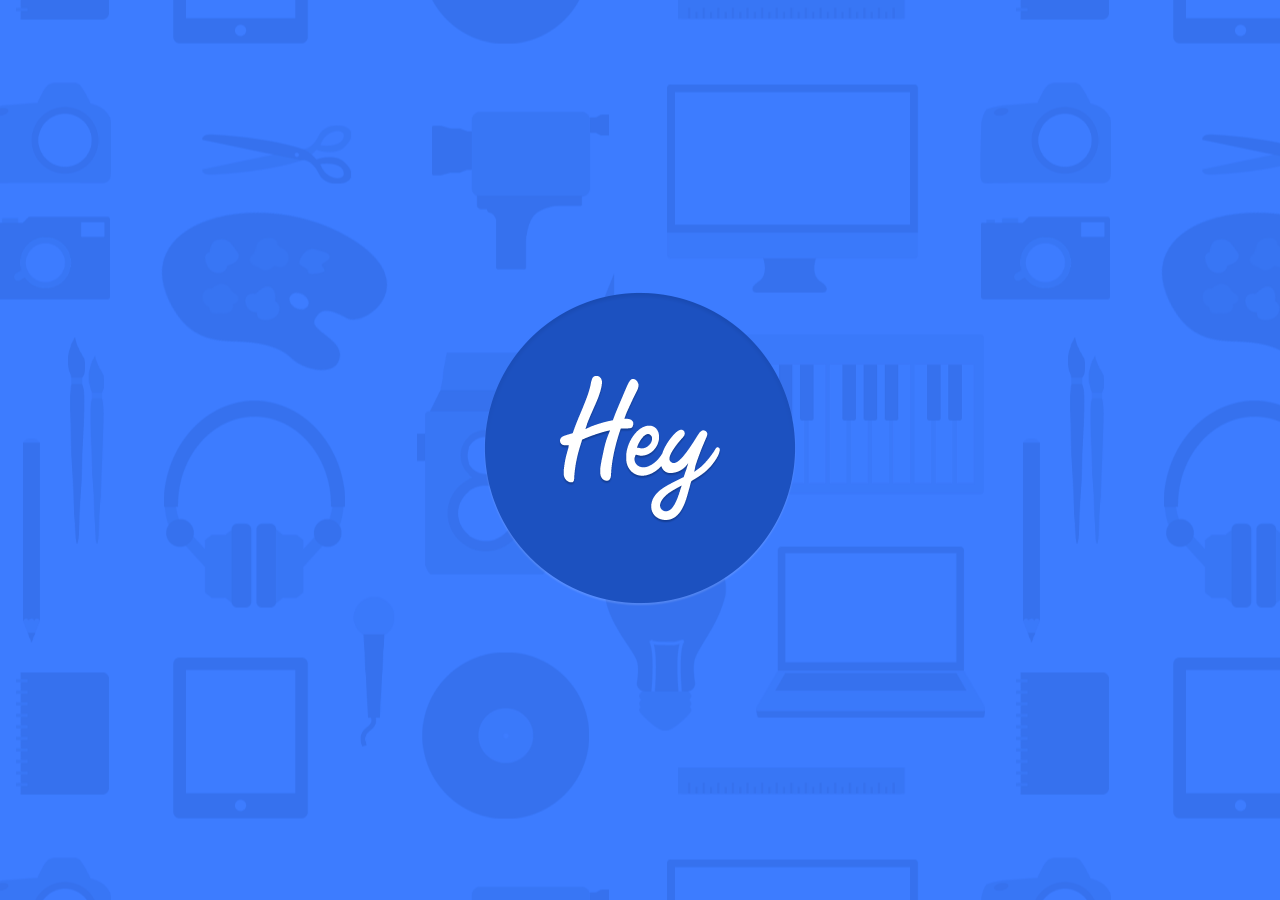
<file: index.html>
<!DOCTYPE html>
<html>
<head>
  <title>Hey - Find roomates who love being creative</title>
  <!--[if !IE]> -->
  <link rel="stylesheet" href="stylesheets/combined.min.css">
  <!-- <![endif]-->
  <!--[if IE]>
  <link rel="stylesheet" href="/stylesheets/ie.css">
  <!<![endif]-->
  <!--[if IE 6]>
  <link rel="stylesheet" href="/stylesheets/ie6.css">
  <!<![endif]-->
  <meta charset="UTF-8">
  <link rel="apple-touch-icon-precomposed" sizes="144x144" href="apple-touch-icon-144x144-precomposed.png.html">
  <link rel="apple-touch-icon-precomposed" sizes="114x114" href="apple-touch-icon-114x114-precomposed.png.html">
  <link rel="apple-touch-icon-precomposed" sizes="72x72" href="apple-touch-icon-72x72-precomposed.png.html">
  <link rel="apple-touch-icon-precomposed" href="apple-touch-icon-precomposed.png.html">
  <meta name="apple-mobile-web-app-title" content="Hey">
  <meta name="viewport" content="width=device-width, initial-scale=1, minimum-scale=1, maximum-scale=1, user-scalable=no">
  <link rel="icon" href="favicon.ico.html" type="image/x-icon">
  <link rel="shortcut icon" href="favicon.ico.html" type="image/x-icon">
</head>
<body class="loading">
  <div id="wrapper">
    <div id="ident">Hey</div>
    <div id="header">
      <h1>This is gonna be <b>Huge</b></h1>
    </div>
    <div id="notify-me">
      <form action="/notify" method="post" accept-charset="utf-8" novalidate>
        <input type="email" name="email" value="" placeholder="Enter email address">
        <input type="submit" name="" value="Notify me">
      </form>
    </div>
    <div id="share">
      <a href="https://twitter.com/share?url=&amp;text=Find%20roommates%20who%20love%20being%20creative%20at%20http%3A%2F%2Fhey.im%2F%20%E2%80%93%20coming%20soon!&amp;via=heyhq" class="twitter">Share on Twitter</a>
      <a href="http://www.facebook.com/sharer.php?u=http%3A%2F%2Fhey.im%2F&amp;t=Find%20roommates%20who%20love%20being%20creative!%20coming%20soon!" class="facebook">Share on Facebook</a>
      <a href="http://pinterest.com/pin/create/button/?url=http%3A%2F%2Fhey.im%2F&amp;media=http%3A%2F%2Fhey.im%2Fmisc%2Fpinterest.png&amp;description=Find%20roommates%20who%20love%20being%20creative%20at%20http%3A%2F%2Fhey.im%2F%20%E2%80%93%20coming%20soon!" class="pinterest">Share on Pinterest</a>
      <a href="http://www.tumblr.com/share/photo?source=http%3A%2F%2Fhey.im%2Fmisc%2Ftumblr.png&amp;caption=Find%20roommates%20who%20love%20being%20creative%20at%20http%3A%2F%2Fhey.im%2F%20%E2%80%93%20coming%20soon!" class="tumblr">Share on Tumblr</a>
    </div>
    <div id="ie">
      <!--[if IE 6]>
      <h1>Internet Explorer 6, are you serious?</h1>
      <!<![endif]-->
      <!--[if gt IE 6]>
      <h1>Sorry, we don't support Internet Explorer 6&ndash;9</h1>
      <!<![endif]-->
      <a href="http://www.google.com/chrome/">Download Google Chrome</a>
    </div>
  </div>
  <!--[if !IE]> -->
  <script src="javascripts/combined.min.js" type="text/javascript" charset="utf-8"></script>
  <!-- <![endif]-->
  <!-- 
  <script type="text/javascript">
    var _gaq = _gaq || [];
    _gaq.push(['_setAccount', 'UA-34395233-1']);
    _gaq.push(['_trackPageview']);

    (function() {
      var ga = document.createElement('script'); ga.type = 'text/javascript'; ga.async = true;
      ga.src = ('https:' == document.location.protocol ? 'https://ssl' : 'http://www') + '.google-analytics.com/ga.js';
      var s = document.getElementsByTagName('script')[0]; s.parentNode.insertBefore(ga, s);
    })();

    var _gauges = _gauges || [];
    (function() {
      var t   = document.createElement('script');
      t.type  = 'text/javascript';
      t.async = true;
      t.id    = 'gauges-tracker';
      t.setAttribute('data-site-id', '50326542f5a1f528a000001c');
      t.src = '//secure.gaug.es/track.js';
      var s = document.getElementsByTagName('script')[0];
      s.parentNode.insertBefore(t, s);
    })();
  </script>
  -->
</body>
</html>
</file>
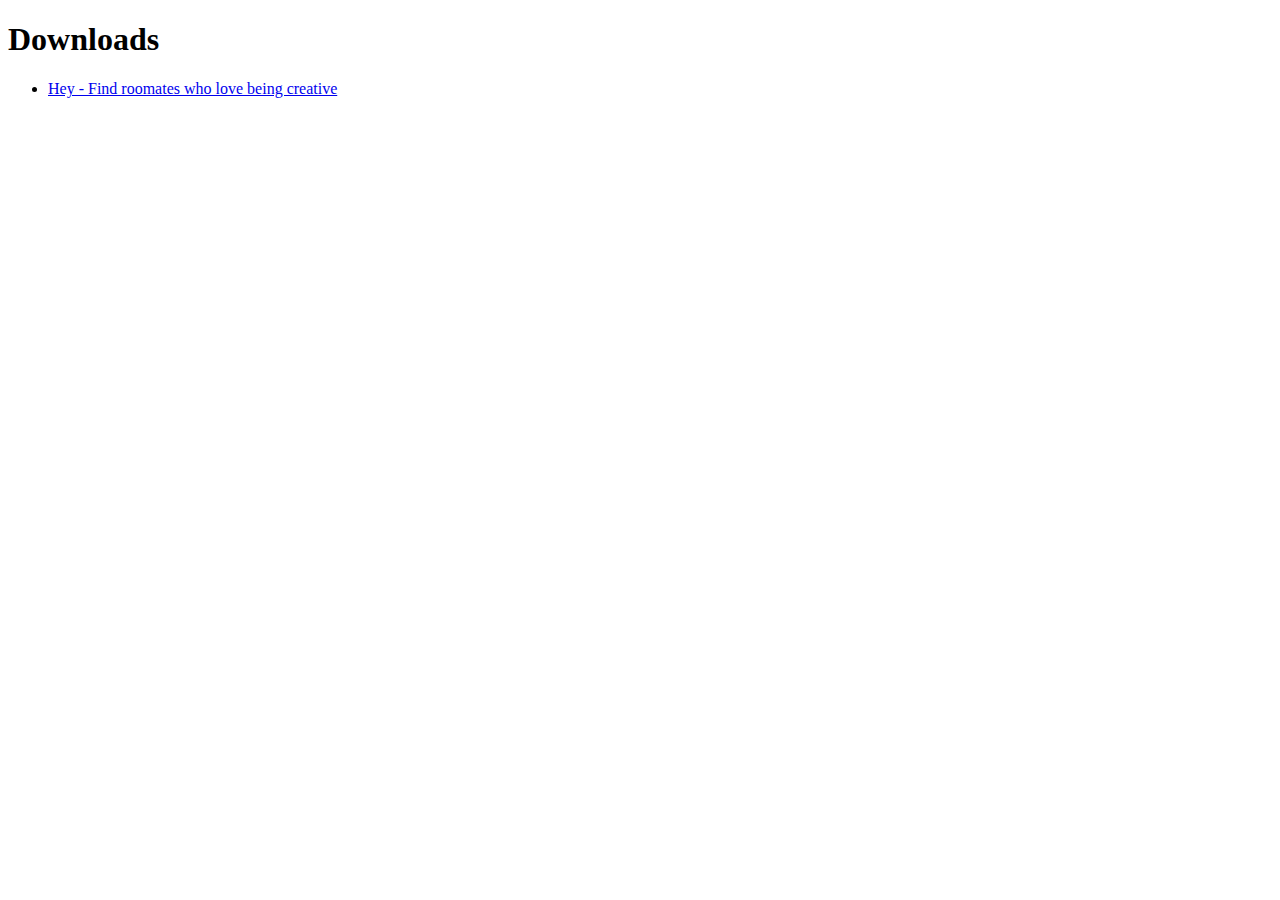
<file: _downloads.html>
<!DOCTYPE html>
<html>
	<head>
		<meta charset="UTF-8">
        <title> Downloads </title>
    </head>
    <body>
        <h1> Downloads </h1>
        <ul>
            <li><a id="http://hey.im/" href="index.html"> Hey - Find roomates who love being creative </a></li>
        </ul>
    </body>
</html>
</file>
<file: stylesheets/combined.min.css>
html,body,body div,span,object,iframe,h1,h2,h3,h4,h5,h6,p,blockquote,pre,abbr,address,cite,code,del,dfn,em,img,ins,kbd,q,samp,small,strong,sub,sup,var,b,i,dl,dt,dd,ol,ul,li,fieldset,form,label,legend,table,caption,tbody,tfoot,thead,tr,th,td,article,aside,figure,footer,header,hgroup,menu,nav,section,time,mark,audio,video{border:0;outline:0;font-size:100%;vertical-align:baseline;background:transparent;margin:0;padding:0}article,aside,figure,footer,header,hgroup,nav,section{display:block}ul{list-style:none}blockquote,q{quotes:none}blockquote:before,blockquote:after,q:before,q:after{content:none}a{font-size:100%;vertical-align:baseline;background:transparent;color:#03f;margin:0;padding:0}del{text-decoration:line-through}abbr[title],dfn[title]{border-bottom:1px dotted #000;cursor:help}table{border-collapse:collapse;border-spacing:0;font-size:inherit;font:100%}th{font-weight:700;vertical-align:bottom}td{font-weight:400;vertical-align:top}hr{display:block;height:1px;border:0;border-top:1px solid #ccc;margin:1em 0;padding:0}input,select{vertical-align:middle}pre{white-space:pre-line;word-wrap:break-word}input[type=checkbox]{vertical-align:baseline}select,input,textarea{font:14px "Helvetica Neue",Helvetica,Arial,sans-serif}a:hover,a:active{outline:0}small{font-size:85%}strong,th{font-weight:700}td,td img{vertical-align:top}sub,sup{font-size:75%;line-height:0;position:relative}sup{top:-0.5em}sub{bottom:-0.25em}pre,code,kbd,samp{font-family:monospace,sans-serif}label,input[type=button],input[type=submit],button{cursor:pointer}button,input,select,textarea{margin:0}button{width:auto;overflow:visible}body{font:14px "Helvetica Neue",Helvetica,Arial,sans-serif}body,select,input,textarea{color:#222}a:hover{color:#69f}ins{background-color:#fcd700;color:#000;text-decoration:none}mark{background-color:#fcd700;color:#000;font-style:italic;font-weight:700}input[type=radio]{vertical-align:text-bottom}@font-face{font-family:'MuseoSans300Regular';src:url("../fonts/museosans-300-webfont.eot");src:url("../fonts/museosans-300-webfont-.eot#iefix") format('embedded-opentype'),url("../fonts/museosans-300-webfont.woff") format('woff'),url("../fonts/museosans-300-webfont.ttf") format('truetype'),url("../fonts/museosans-300-webfont.svg#MuseoSans300Regular") format('svg');font-weight:normal;font-style:normal}@-moz-keyframes zoomAndRotateIn{0%{opacity:0;-ms-filter:alpha(opacity=0);filter:alpha(opacity=0);-webkit-transform:scale(0.5) rotate(-90deg);-moz-transform:scale(0.5) rotate(-90deg);-o-transform:scale(0.5) rotate(-90deg);-ms-transform:scale(0.5) rotate(-90deg);transform:scale(0.5) rotate(-90deg)}40%{opacity:1;-ms-filter:none;filter:none;-webkit-transform:scale(1.02) rotate(0deg);-moz-transform:scale(1.02) rotate(0deg);-o-transform:scale(1.02) rotate(0deg);-ms-transform:scale(1.02) rotate(0deg);transform:scale(1.02) rotate(0deg)}70%{-webkit-transform:scale(0.98);-moz-transform:scale(0.98);-o-transform:scale(0.98);-ms-transform:scale(0.98);transform:scale(0.98)}100%{-webkit-transform:scale(1);-moz-transform:scale(1);-o-transform:scale(1);-ms-transform:scale(1);transform:scale(1)}}@-webkit-keyframes zoomAndRotateIn{0%{opacity:0;-ms-filter:alpha(opacity=0);filter:alpha(opacity=0);-webkit-transform:scale(0.5) rotate(-90deg);-moz-transform:scale(0.5) rotate(-90deg);-o-transform:scale(0.5) rotate(-90deg);-ms-transform:scale(0.5) rotate(-90deg);transform:scale(0.5) rotate(-90deg)}40%{opacity:1;-ms-filter:none;filter:none;-webkit-transform:scale(1.02) rotate(0deg);-moz-transform:scale(1.02) rotate(0deg);-o-transform:scale(1.02) rotate(0deg);-ms-transform:scale(1.02) rotate(0deg);transform:scale(1.02) rotate(0deg)}70%{-webkit-transform:scale(0.98);-moz-transform:scale(0.98);-o-transform:scale(0.98);-ms-transform:scale(0.98);transform:scale(0.98)}100%{-webkit-transform:scale(1);-moz-transform:scale(1);-o-transform:scale(1);-ms-transform:scale(1);transform:scale(1)}}@-o-keyframes zoomAndRotateIn{0%{opacity:0;-ms-filter:alpha(opacity=0);filter:alpha(opacity=0);-webkit-transform:scale(0.5) rotate(-90deg);-moz-transform:scale(0.5) rotate(-90deg);-o-transform:scale(0.5) rotate(-90deg);-ms-transform:scale(0.5) rotate(-90deg);transform:scale(0.5) rotate(-90deg)}40%{opacity:1;-ms-filter:none;filter:none;-webkit-transform:scale(1.02) rotate(0deg);-moz-transform:scale(1.02) rotate(0deg);-o-transform:scale(1.02) rotate(0deg);-ms-transform:scale(1.02) rotate(0deg);transform:scale(1.02) rotate(0deg)}70%{-webkit-transform:scale(0.98);-moz-transform:scale(0.98);-o-transform:scale(0.98);-ms-transform:scale(0.98);transform:scale(0.98)}100%{-webkit-transform:scale(1);-moz-transform:scale(1);-o-transform:scale(1);-ms-transform:scale(1);transform:scale(1)}}@-ms-keyframes zoomAndRotateIn{0%{opacity:0;-ms-filter:alpha(opacity=0);filter:alpha(opacity=0);-webkit-transform:scale(0.5) rotate(-90deg);-moz-transform:scale(0.5) rotate(-90deg);-o-transform:scale(0.5) rotate(-90deg);-ms-transform:scale(0.5) rotate(-90deg);transform:scale(0.5) rotate(-90deg)}40%{opacity:1;-ms-filter:none;filter:none;-webkit-transform:scale(1.02) rotate(0deg);-moz-transform:scale(1.02) rotate(0deg);-o-transform:scale(1.02) rotate(0deg);-ms-transform:scale(1.02) rotate(0deg);transform:scale(1.02) rotate(0deg)}70%{-webkit-transform:scale(0.98);-moz-transform:scale(0.98);-o-transform:scale(0.98);-ms-transform:scale(0.98);transform:scale(0.98)}100%{-webkit-transform:scale(1);-moz-transform:scale(1);-o-transform:scale(1);-ms-transform:scale(1);transform:scale(1)}}@keyframes zoomAndRotateIn{0%{opacity:0;-ms-filter:alpha(opacity=0);filter:alpha(opacity=0);-webkit-transform:scale(0.5) rotate(-90deg);-moz-transform:scale(0.5) rotate(-90deg);-o-transform:scale(0.5) rotate(-90deg);-ms-transform:scale(0.5) rotate(-90deg);transform:scale(0.5) rotate(-90deg)}40%{opacity:1;-ms-filter:none;filter:none;-webkit-transform:scale(1.02) rotate(0deg);-moz-transform:scale(1.02) rotate(0deg);-o-transform:scale(1.02) rotate(0deg);-ms-transform:scale(1.02) rotate(0deg);transform:scale(1.02) rotate(0deg)}70%{-webkit-transform:scale(0.98);-moz-transform:scale(0.98);-o-transform:scale(0.98);-ms-transform:scale(0.98);transform:scale(0.98)}100%{-webkit-transform:scale(1);-moz-transform:scale(1);-o-transform:scale(1);-ms-transform:scale(1);transform:scale(1)}}@-moz-keyframes zoomIn{0%{opacity:0;-ms-filter:alpha(opacity=0);filter:alpha(opacity=0);-webkit-transform:scale(0.1);-moz-transform:scale(0.1);-o-transform:scale(0.1);-ms-transform:scale(0.1);transform:scale(0.1)}40%{opacity:1;-ms-filter:none;filter:none;-webkit-transform:scale(1.02);-moz-transform:scale(1.02);-o-transform:scale(1.02);-ms-transform:scale(1.02);transform:scale(1.02)}70%{-webkit-transform:scale(0.98);-moz-transform:scale(0.98);-o-transform:scale(0.98);-ms-transform:scale(0.98);transform:scale(0.98)}100%{-webkit-transform:scale(1);-moz-transform:scale(1);-o-transform:scale(1);-ms-transform:scale(1);transform:scale(1);opacity:1;-ms-filter:none;filter:none}}@-webkit-keyframes zoomIn{0%{opacity:0;-ms-filter:alpha(opacity=0);filter:alpha(opacity=0);-webkit-transform:scale(0.1);-moz-transform:scale(0.1);-o-transform:scale(0.1);-ms-transform:scale(0.1);transform:scale(0.1)}40%{opacity:1;-ms-filter:none;filter:none;-webkit-transform:scale(1.02);-moz-transform:scale(1.02);-o-transform:scale(1.02);-ms-transform:scale(1.02);transform:scale(1.02)}70%{-webkit-transform:scale(0.98);-moz-transform:scale(0.98);-o-transform:scale(0.98);-ms-transform:scale(0.98);transform:scale(0.98)}100%{-webkit-transform:scale(1);-moz-transform:scale(1);-o-transform:scale(1);-ms-transform:scale(1);transform:scale(1);opacity:1;-ms-filter:none;filter:none}}@-o-keyframes zoomIn{0%{opacity:0;-ms-filter:alpha(opacity=0);filter:alpha(opacity=0);-webkit-transform:scale(0.1);-moz-transform:scale(0.1);-o-transform:scale(0.1);-ms-transform:scale(0.1);transform:scale(0.1)}40%{opacity:1;-ms-filter:none;filter:none;-webkit-transform:scale(1.02);-moz-transform:scale(1.02);-o-transform:scale(1.02);-ms-transform:scale(1.02);transform:scale(1.02)}70%{-webkit-transform:scale(0.98);-moz-transform:scale(0.98);-o-transform:scale(0.98);-ms-transform:scale(0.98);transform:scale(0.98)}100%{-webkit-transform:scale(1);-moz-transform:scale(1);-o-transform:scale(1);-ms-transform:scale(1);transform:scale(1);opacity:1;-ms-filter:none;filter:none}}@-ms-keyframes zoomIn{0%{opacity:0;-ms-filter:alpha(opacity=0);filter:alpha(opacity=0);-webkit-transform:scale(0.1);-moz-transform:scale(0.1);-o-transform:scale(0.1);-ms-transform:scale(0.1);transform:scale(0.1)}40%{opacity:1;-ms-filter:none;filter:none;-webkit-transform:scale(1.02);-moz-transform:scale(1.02);-o-transform:scale(1.02);-ms-transform:scale(1.02);transform:scale(1.02)}70%{-webkit-transform:scale(0.98);-moz-transform:scale(0.98);-o-transform:scale(0.98);-ms-transform:scale(0.98);transform:scale(0.98)}100%{-webkit-transform:scale(1);-moz-transform:scale(1);-o-transform:scale(1);-ms-transform:scale(1);transform:scale(1);opacity:1;-ms-filter:none;filter:none}}@keyframes zoomIn{0%{opacity:0;-ms-filter:alpha(opacity=0);filter:alpha(opacity=0);-webkit-transform:scale(0.1);-moz-transform:scale(0.1);-o-transform:scale(0.1);-ms-transform:scale(0.1);transform:scale(0.1)}40%{opacity:1;-ms-filter:none;filter:none;-webkit-transform:scale(1.02);-moz-transform:scale(1.02);-o-transform:scale(1.02);-ms-transform:scale(1.02);transform:scale(1.02)}70%{-webkit-transform:scale(0.98);-moz-transform:scale(0.98);-o-transform:scale(0.98);-ms-transform:scale(0.98);transform:scale(0.98)}100%{-webkit-transform:scale(1);-moz-transform:scale(1);-o-transform:scale(1);-ms-transform:scale(1);transform:scale(1);opacity:1;-ms-filter:none;filter:none}}@-moz-keyframes fadeIn{0%{opacity:0;-ms-filter:alpha(opacity=0);filter:alpha(opacity=0)}100%{opacity:1;-ms-filter:none;filter:none}}@-webkit-keyframes fadeIn{0%{opacity:0;-ms-filter:alpha(opacity=0);filter:alpha(opacity=0)}100%{opacity:1;-ms-filter:none;filter:none}}@-o-keyframes fadeIn{0%{opacity:0;-ms-filter:alpha(opacity=0);filter:alpha(opacity=0)}100%{opacity:1;-ms-filter:none;filter:none}}@-ms-keyframes fadeIn{0%{opacity:0;-ms-filter:alpha(opacity=0);filter:alpha(opacity=0)}100%{opacity:1;-ms-filter:none;filter:none}}@keyframes fadeIn{0%{opacity:0;-ms-filter:alpha(opacity=0);filter:alpha(opacity=0)}100%{opacity:1;-ms-filter:none;filter:none}}@-moz-keyframes fadeOut{0%{opacity:1;-ms-filter:none;filter:none}100%{opacity:0;-ms-filter:alpha(opacity=0);filter:alpha(opacity=0)}}@-webkit-keyframes fadeOut{0%{opacity:1;-ms-filter:none;filter:none}100%{opacity:0;-ms-filter:alpha(opacity=0);filter:alpha(opacity=0)}}@-o-keyframes fadeOut{0%{opacity:1;-ms-filter:none;filter:none}100%{opacity:0;-ms-filter:alpha(opacity=0);filter:alpha(opacity=0)}}@-ms-keyframes fadeOut{0%{opacity:1;-ms-filter:none;filter:none}100%{opacity:0;-ms-filter:alpha(opacity=0);filter:alpha(opacity=0)}}@keyframes fadeOut{0%{opacity:1;-ms-filter:none;filter:none}100%{opacity:0;-ms-filter:alpha(opacity=0);filter:alpha(opacity=0)}}@-moz-keyframes fadeUpAndOut{0%{opacity:1;-ms-filter:none;filter:none;-webkit-transform:translateY(0);-moz-transform:translateY(0);-o-transform:translateY(0);-ms-transform:translateY(0);transform:translateY(0)}100%{opacity:0;-ms-filter:alpha(opacity=0);filter:alpha(opacity=0);-webkit-transform:translateY(-34px);-moz-transform:translateY(-34px);-o-transform:translateY(-34px);-ms-transform:translateY(-34px);transform:translateY(-34px)}}@-webkit-keyframes fadeUpAndOut{0%{opacity:1;-ms-filter:none;filter:none;-webkit-transform:translateY(0);-moz-transform:translateY(0);-o-transform:translateY(0);-ms-transform:translateY(0);transform:translateY(0)}100%{opacity:0;-ms-filter:alpha(opacity=0);filter:alpha(opacity=0);-webkit-transform:translateY(-34px);-moz-transform:translateY(-34px);-o-transform:translateY(-34px);-ms-transform:translateY(-34px);transform:translateY(-34px)}}@-o-keyframes fadeUpAndOut{0%{opacity:1;-ms-filter:none;filter:none;-webkit-transform:translateY(0);-moz-transform:translateY(0);-o-transform:translateY(0);-ms-transform:translateY(0);transform:translateY(0)}100%{opacity:0;-ms-filter:alpha(opacity=0);filter:alpha(opacity=0);-webkit-transform:translateY(-34px);-moz-transform:translateY(-34px);-o-transform:translateY(-34px);-ms-transform:translateY(-34px);transform:translateY(-34px)}}@-ms-keyframes fadeUpAndOut{0%{opacity:1;-ms-filter:none;filter:none;-webkit-transform:translateY(0);-moz-transform:translateY(0);-o-transform:translateY(0);-ms-transform:translateY(0);transform:translateY(0)}100%{opacity:0;-ms-filter:alpha(opacity=0);filter:alpha(opacity=0);-webkit-transform:translateY(-34px);-moz-transform:translateY(-34px);-o-transform:translateY(-34px);-ms-transform:translateY(-34px);transform:translateY(-34px)}}@keyframes fadeUpAndOut{0%{opacity:1;-ms-filter:none;filter:none;-webkit-transform:translateY(0);-moz-transform:translateY(0);-o-transform:translateY(0);-ms-transform:translateY(0);transform:translateY(0)}100%{opacity:0;-ms-filter:alpha(opacity=0);filter:alpha(opacity=0);-webkit-transform:translateY(-34px);-moz-transform:translateY(-34px);-o-transform:translateY(-34px);-ms-transform:translateY(-34px);transform:translateY(-34px)}}@-moz-keyframes fadeInAndExpand{0%{opacity:0;-ms-filter:alpha(opacity=0);filter:alpha(opacity=0);-webkit-transform:scaleX(0.1);-moz-transform:scaleX(0.1);-o-transform:scaleX(0.1);-ms-transform:scaleX(0.1);transform:scaleX(0.1)}100%{opacity:1;-ms-filter:none;filter:none;-webkit-transform:scaleX(1);-moz-transform:scaleX(1);-o-transform:scaleX(1);-ms-transform:scaleX(1);transform:scaleX(1)}}@-webkit-keyframes fadeInAndExpand{0%{opacity:0;-ms-filter:alpha(opacity=0);filter:alpha(opacity=0);-webkit-transform:scaleX(0.1);-moz-transform:scaleX(0.1);-o-transform:scaleX(0.1);-ms-transform:scaleX(0.1);transform:scaleX(0.1)}100%{opacity:1;-ms-filter:none;filter:none;-webkit-transform:scaleX(1);-moz-transform:scaleX(1);-o-transform:scaleX(1);-ms-transform:scaleX(1);transform:scaleX(1)}}@-o-keyframes fadeInAndExpand{0%{opacity:0;-ms-filter:alpha(opacity=0);filter:alpha(opacity=0);-webkit-transform:scaleX(0.1);-moz-transform:scaleX(0.1);-o-transform:scaleX(0.1);-ms-transform:scaleX(0.1);transform:scaleX(0.1)}100%{opacity:1;-ms-filter:none;filter:none;-webkit-transform:scaleX(1);-moz-transform:scaleX(1);-o-transform:scaleX(1);-ms-transform:scaleX(1);transform:scaleX(1)}}@-ms-keyframes fadeInAndExpand{0%{opacity:0;-ms-filter:alpha(opacity=0);filter:alpha(opacity=0);-webkit-transform:scaleX(0.1);-moz-transform:scaleX(0.1);-o-transform:scaleX(0.1);-ms-transform:scaleX(0.1);transform:scaleX(0.1)}100%{opacity:1;-ms-filter:none;filter:none;-webkit-transform:scaleX(1);-moz-transform:scaleX(1);-o-transform:scaleX(1);-ms-transform:scaleX(1);transform:scaleX(1)}}@keyframes fadeInAndExpand{0%{opacity:0;-ms-filter:alpha(opacity=0);filter:alpha(opacity=0);-webkit-transform:scaleX(0.1);-moz-transform:scaleX(0.1);-o-transform:scaleX(0.1);-ms-transform:scaleX(0.1);transform:scaleX(0.1)}100%{opacity:1;-ms-filter:none;filter:none;-webkit-transform:scaleX(1);-moz-transform:scaleX(1);-o-transform:scaleX(1);-ms-transform:scaleX(1);transform:scaleX(1)}}@-moz-keyframes fadeOutAndSqueeze{0%{opacity:1;-ms-filter:none;filter:none;-webkit-transform:scaleX(1);-moz-transform:scaleX(1);-o-transform:scaleX(1);-ms-transform:scaleX(1);transform:scaleX(1)}100%{opacity:0;-ms-filter:alpha(opacity=0);filter:alpha(opacity=0);-webkit-transform:scaleX(0.1);-moz-transform:scaleX(0.1);-o-transform:scaleX(0.1);-ms-transform:scaleX(0.1);transform:scaleX(0.1)}}@-webkit-keyframes fadeOutAndSqueeze{0%{opacity:1;-ms-filter:none;filter:none;-webkit-transform:scaleX(1);-moz-transform:scaleX(1);-o-transform:scaleX(1);-ms-transform:scaleX(1);transform:scaleX(1)}100%{opacity:0;-ms-filter:alpha(opacity=0);filter:alpha(opacity=0);-webkit-transform:scaleX(0.1);-moz-transform:scaleX(0.1);-o-transform:scaleX(0.1);-ms-transform:scaleX(0.1);transform:scaleX(0.1)}}@-o-keyframes fadeOutAndSqueeze{0%{opacity:1;-ms-filter:none;filter:none;-webkit-transform:scaleX(1);-moz-transform:scaleX(1);-o-transform:scaleX(1);-ms-transform:scaleX(1);transform:scaleX(1)}100%{opacity:0;-ms-filter:alpha(opacity=0);filter:alpha(opacity=0);-webkit-transform:scaleX(0.1);-moz-transform:scaleX(0.1);-o-transform:scaleX(0.1);-ms-transform:scaleX(0.1);transform:scaleX(0.1)}}@-ms-keyframes fadeOutAndSqueeze{0%{opacity:1;-ms-filter:none;filter:none;-webkit-transform:scaleX(1);-moz-transform:scaleX(1);-o-transform:scaleX(1);-ms-transform:scaleX(1);transform:scaleX(1)}100%{opacity:0;-ms-filter:alpha(opacity=0);filter:alpha(opacity=0);-webkit-transform:scaleX(0.1);-moz-transform:scaleX(0.1);-o-transform:scaleX(0.1);-ms-transform:scaleX(0.1);transform:scaleX(0.1)}}@keyframes fadeOutAndSqueeze{0%{opacity:1;-ms-filter:none;filter:none;-webkit-transform:scaleX(1);-moz-transform:scaleX(1);-o-transform:scaleX(1);-ms-transform:scaleX(1);transform:scaleX(1)}100%{opacity:0;-ms-filter:alpha(opacity=0);filter:alpha(opacity=0);-webkit-transform:scaleX(0.1);-moz-transform:scaleX(0.1);-o-transform:scaleX(0.1);-ms-transform:scaleX(0.1);transform:scaleX(0.1)}}@-moz-keyframes shake{0%,100%{-webkit-transform:translateX(0);-moz-transform:translateX(0);-o-transform:translateX(0);-ms-transform:translateX(0);transform:translateX(0)}20%,60%{-webkit-transform:translateX(-10px);-moz-transform:translateX(-10px);-o-transform:translateX(-10px);-ms-transform:translateX(-10px);transform:translateX(-10px)}40%,80%{-webkit-transform:translateX(10px);-moz-transform:translateX(10px);-o-transform:translateX(10px);-ms-transform:translateX(10px);transform:translateX(10px)}}@-webkit-keyframes shake{0%,100%{-webkit-transform:translateX(0);-moz-transform:translateX(0);-o-transform:translateX(0);-ms-transform:translateX(0);transform:translateX(0)}20%,60%{-webkit-transform:translateX(-10px);-moz-transform:translateX(-10px);-o-transform:translateX(-10px);-ms-transform:translateX(-10px);transform:translateX(-10px)}40%,80%{-webkit-transform:translateX(10px);-moz-transform:translateX(10px);-o-transform:translateX(10px);-ms-transform:translateX(10px);transform:translateX(10px)}}@-o-keyframes shake{0%,100%{-webkit-transform:translateX(0);-moz-transform:translateX(0);-o-transform:translateX(0);-ms-transform:translateX(0);transform:translateX(0)}20%,60%{-webkit-transform:translateX(-10px);-moz-transform:translateX(-10px);-o-transform:translateX(-10px);-ms-transform:translateX(-10px);transform:translateX(-10px)}40%,80%{-webkit-transform:translateX(10px);-moz-transform:translateX(10px);-o-transform:translateX(10px);-ms-transform:translateX(10px);transform:translateX(10px)}}@-ms-keyframes shake{0%,100%{-webkit-transform:translateX(0);-moz-transform:translateX(0);-o-transform:translateX(0);-ms-transform:translateX(0);transform:translateX(0)}20%,60%{-webkit-transform:translateX(-10px);-moz-transform:translateX(-10px);-o-transform:translateX(-10px);-ms-transform:translateX(-10px);transform:translateX(-10px)}40%,80%{-webkit-transform:translateX(10px);-moz-transform:translateX(10px);-o-transform:translateX(10px);-ms-transform:translateX(10px);transform:translateX(10px)}}@keyframes shake{0%,100%{-webkit-transform:translateX(0);-moz-transform:translateX(0);-o-transform:translateX(0);-ms-transform:translateX(0);transform:translateX(0)}20%,60%{-webkit-transform:translateX(-10px);-moz-transform:translateX(-10px);-o-transform:translateX(-10px);-ms-transform:translateX(-10px);transform:translateX(-10px)}40%,80%{-webkit-transform:translateX(10px);-moz-transform:translateX(10px);-o-transform:translateX(10px);-ms-transform:translateX(10px);transform:translateX(10px)}}@-moz-keyframes bounce{0%,20%,50%,80%,100%{-webkit-transform:translateY(0);-moz-transform:translateY(0);-o-transform:translateY(0);-ms-transform:translateY(0);transform:translateY(0)}40%{-webkit-transform:translateY(-8px);-moz-transform:translateY(-8px);-o-transform:translateY(-8px);-ms-transform:translateY(-8px);transform:translateY(-8px)}60%{-webkit-transform:translateY(-4px);-moz-transform:translateY(-4px);-o-transform:translateY(-4px);-ms-transform:translateY(-4px);transform:translateY(-4px)}}@-webkit-keyframes bounce{0%,20%,50%,80%,100%{-webkit-transform:translateY(0);-moz-transform:translateY(0);-o-transform:translateY(0);-ms-transform:translateY(0);transform:translateY(0)}40%{-webkit-transform:translateY(-8px);-moz-transform:translateY(-8px);-o-transform:translateY(-8px);-ms-transform:translateY(-8px);transform:translateY(-8px)}60%{-webkit-transform:translateY(-4px);-moz-transform:translateY(-4px);-o-transform:translateY(-4px);-ms-transform:translateY(-4px);transform:translateY(-4px)}}@-o-keyframes bounce{0%,20%,50%,80%,100%{-webkit-transform:translateY(0);-moz-transform:translateY(0);-o-transform:translateY(0);-ms-transform:translateY(0);transform:translateY(0)}40%{-webkit-transform:translateY(-8px);-moz-transform:translateY(-8px);-o-transform:translateY(-8px);-ms-transform:translateY(-8px);transform:translateY(-8px)}60%{-webkit-transform:translateY(-4px);-moz-transform:translateY(-4px);-o-transform:translateY(-4px);-ms-transform:translateY(-4px);transform:translateY(-4px)}}@-ms-keyframes bounce{0%,20%,50%,80%,100%{-webkit-transform:translateY(0);-moz-transform:translateY(0);-o-transform:translateY(0);-ms-transform:translateY(0);transform:translateY(0)}40%{-webkit-transform:translateY(-8px);-moz-transform:translateY(-8px);-o-transform:translateY(-8px);-ms-transform:translateY(-8px);transform:translateY(-8px)}60%{-webkit-transform:translateY(-4px);-moz-transform:translateY(-4px);-o-transform:translateY(-4px);-ms-transform:translateY(-4px);transform:translateY(-4px)}}@keyframes bounce{0%,20%,50%,80%,100%{-webkit-transform:translateY(0);-moz-transform:translateY(0);-o-transform:translateY(0);-ms-transform:translateY(0);transform:translateY(0)}40%{-webkit-transform:translateY(-8px);-moz-transform:translateY(-8px);-o-transform:translateY(-8px);-ms-transform:translateY(-8px);transform:translateY(-8px)}60%{-webkit-transform:translateY(-4px);-moz-transform:translateY(-4px);-o-transform:translateY(-4px);-ms-transform:translateY(-4px);transform:translateY(-4px)}}html,body{height:100%;overflow:hidden}body{position:relative;color:#fff;background:#3d7cff url("../images/bg.png") center repeat;-webkit-font-smoothing:antialiased;-moz-font-smoothing:antialiased;-o-font-smoothing:antialiased;font-smoothing:antialiased}body:after{content:'';display:none;position:absolute;z-index:5;top:0;left:0;width:100%;height:100%;background:url("../images/bg_gradient.png") center no-repeat}body.loading *{-webkit-transition:none!important;-moz-transition:none!important;-o-transition:none!important;-ms-transition:none!important;transition:none!important}#wrapper{text-align:center;-webkit-user-select:none;-moz-user-select:none;-ms-user-select:none;user-select:none;position:absolute;z-index:10;top:50%;left:50%;width:1000px;height:140px;margin:-70px 0 0 -500px;-webkit-transform:translate3d(0,0,0);-moz-transform:translate3d(0,0,0);-o-transform:translate3d(0,0,0);-ms-transform:translate3d(0,0,0);transform:translate3d(0,0,0)}#ident{display:none;position:absolute;top:50%;left:50%;width:314px;height:316px;margin:-158px 0 0 -157px;background:url("../images/ident.png") center no-repeat;text-indent:-1000em;-webkit-backface-visibility:hidden;-moz-backface-visibility:hidden;-ms-backface-visibility:hidden;backface-visibility:hidden;-webkit-transform:translate3d(0,0,0);-moz-transform:translate3d(0,0,0);-o-transform:translate3d(0,0,0);-ms-transform:translate3d(0,0,0);transform:translate3d(0,0,0)}#header{display:inline-block;opacity:0;-ms-filter:alpha(opacity=0);filter:alpha(opacity=0);position:relative;margin-bottom:60px;font-size:34px;font-weight:normal;text-shadow:0 1px 1px #3976d6;white-space:normal;font-family:'MuseoSans300Regular';-webkit-transform:translate3d(0,0,0);-moz-transform:translate3d(0,0,0);-o-transform:translate3d(0,0,0);-ms-transform:translate3d(0,0,0);transform:translate3d(0,0,0)}#header h1{display:block;height:34px;line-height:34px;font-weight:normal;-webkit-transform:translate3d(0,0,0);-moz-transform:translate3d(0,0,0);-o-transform:translate3d(0,0,0);-ms-transform:translate3d(0,0,0);transform:translate3d(0,0,0)}#header h1 b{display:inline-block;height:34px;line-height:34px;font-weight:normal;text-align:left;-webkit-transform:translate3d(0,0,0);-moz-transform:translate3d(0,0,0);-o-transform:translate3d(0,0,0);-ms-transform:translate3d(0,0,0);transform:translate3d(0,0,0)}#header h1 #phrase{display:inline-block;position:absolute;bottom:0;right:0;height:34px;line-height:34px;-webkit-transform:translate3d(0,0,0);-moz-transform:translate3d(0,0,0);-o-transform:translate3d(0,0,0);-ms-transform:translate3d(0,0,0);transform:translate3d(0,0,0)}#notify-me{position:relative;z-index:100;opacity:0;-ms-filter:alpha(opacity=0);filter:alpha(opacity=0)}#notify-me .placeholder{position:absolute;top:0;left:50%;margin-left:-183px;z-index:1;display:inline-block;width:300px;padding:8px 12px 9px;color:#ccc;font-size:18px;text-align:left;opacity:0;-ms-filter:alpha(opacity=0);filter:alpha(opacity=0);cursor:text}#notify-me form{height:39px}#notify-me input{border:0;color:#fff;-webkit-appearance:none;-webkit-transform:translate3d(0,0,0);-moz-transform:translate3d(0,0,0);-o-transform:translate3d(0,0,0);-ms-transform:translate3d(0,0,0);transform:translate3d(0,0,0)}#notify-me input[type='email']{position:absolute;top:0;left:50%;display:inline-block;width:78px;margin-left:-51px;padding:8px 12px 9px;margin-right:-4px;font-size:18px;background-color:#1c51c0;-webkit-border-radius:5px;border-radius:5px;-webkit-box-shadow:inset 0 7px 5px -5px #1b50be,0 1px 0 #558cff;box-shadow:inset 0 7px 5px -5px #1b50be,0 1px 0 #558cff;-webkit-font-smoothing:antialiased;-moz-font-smoothing:antialiased;-o-font-smoothing:antialiased;font-smoothing:antialiased;-webkit-transition:all .25s ease-in-out;-moz-transition:all .25s ease-in-out;-o-transition:all .25s ease-in-out;-ms-transition:all .25s ease-in-out;transition:all .25s ease-in-out;-webkit-user-select:none;-moz-user-select:none;-ms-user-select:none;user-select:none;outline:0}#notify-me input[type='submit']{position:absolute;top:0;left:50%;opacity:0;-ms-filter:alpha(opacity=0);filter:alpha(opacity=0);width:1px;height:39px;margin-left:63px;padding:0;text-indent:-1000em;-webkit-border-radius:0 5px 5px 0;border-radius:0 5px 5px 0;background:#1c51c0 url("../images/submit_button.png") right -20px no-repeat;-webkit-box-shadow:inset 0 7px 5px -5px #1b50be,0 1px 0 #558cff;box-shadow:inset 0 7px 5px -5px #1b50be,0 1px 0 #558cff;-webkit-transition:all .25s ease-in-out;-moz-transition:all .25s ease-in-out;-o-transition:all .25s ease-in-out;-ms-transition:all .25s ease-in-out;transition:all .25s ease-in-out}#notify-me.open input[type='email']{width:300px!important;margin-left:-183px;color:#a7a7a7;background-color:#fff;-webkit-box-shadow:inset 0 7px 5px -5px #e1e8f5,0 1px 0 #558cff;box-shadow:inset 0 7px 5px -5px #e1e8f5,0 1px 0 #558cff;-webkit-user-select:text;-moz-user-select:text;-ms-user-select:text;user-select:text;-webkit-border-radius:5px 0 0 5px;border-radius:5px 0 0 5px}#notify-me.open input[type='submit']{opacity:1;-ms-filter:none;filter:none;width:42px;margin-left:141px;padding:0 12px}#share{position:relative;z-index:10;display:none}#share a{position:relative;display:inline-block;width:39px;height:39px;margin-right:11px;background-color:#1c51c0;background-position:center;background-repeat:no-repeat;-webkit-border-radius:22px;border-radius:22px;-webkit-box-shadow:inset 0 7px 5px -5px #1b50be,0 1px 0 #558cff;box-shadow:inset 0 7px 5px -5px #1b50be,0 1px 0 #558cff;overflow:hidden;text-indent:-1000em}#share a:hover{-webkit-animation:bounce 1s infinite;-moz-animation:bounce 1s infinite;-o-animation:bounce 1s infinite;-ms-animation:bounce 1s infinite;animation:bounce 1s infinite}#share a:last-child{margin-right:0}#share a.twitter{background-image:url("../images/icon_twitter.png")}#share a.facebook{background-image:url("../images/icon_facebook.png")}#share a.pinterest{background-image:url("../images/icon_pinterest.png")}#share a.tumblr{background-image:url("../images/icon_tumblr.png")}#ie{display:none}@media only screen and (-moz-min-device-pixel-ratio:1.5),only screen and (-webkit-min-device-pixel-ratio:1.5),only screen and (min-device-pixel-ratio:1.5){body{background-image:url("../images/bg@2x.png");-webkit-background-size:1000px 775px;-moz-background-size:1000px 775px;background-size:1000px 775px}#ident{background-image:url("../images/ident@2x.png");-webkit-background-size:314px 316px;-moz-background-size:314px 316px;background-size:314px 316px}#notify-me input[type='submit']{height:40px;background-image:url("../images/submit_button@2x.png");-webkit-background-size:42px 80px;-moz-background-size:42px 80px;background-size:42px 80px}#share a.twitter{background-image:url("../images/icon_twitter@2x.png");-webkit-background-size:19px 16px;-moz-background-size:19px 16px;background-size:19px 16px}#share a.facebook{background-image:url("../images/icon_facebook@2x.png");-webkit-background-size:8.5px 18px;-moz-background-size:8.5px 18px;background-size:8.5px 18px}#share a.pinterest{background-image:url("../images/icon_pinterest@2x.png");-webkit-background-size:16px 20.5px;-moz-background-size:16px 20.5px;background-size:16px 20.5px}#share a.tumblr{background-image:url("../images/icon_tumblr@2x.png");-webkit-background-size:11.5px 18.5px;-moz-background-size:11.5px 18.5px;background-size:11.5px 18.5px}}@media only screen and (max-device-width:480px){#ident{width:192px;height:194px;margin:-96px 0 0 -97px;background-image:url("../images/ident-iphone@2x.png");-webkit-background-size:192px 194px;-moz-background-size:192px 194px;background-size:192px 194px}#wrapper{width:320px;height:234px;margin-top:-117px;margin-left:-160px}#header{height:auto}#header h1{height:auto;text-align:center}#header h1 b{display:block;width:320px!important;text-align:center}#header h1 #phrase{width:320px;text-align:center}#notify-me input[type='email']{padding:8px 12px}#notify-me.open input[type='email'],#notify-me.open .placeholder{width:200px!important;margin-left:-133px}#notify-me.open input[type='submit']{margin-left:91px}}@media only screen and (max-device-width:480px) and (-moz-min-device-pixel-ratio:1.5),only screen and (max-device-width:480px) and (-webkit-min-device-pixel-ratio:1.5),only screen and (max-device-width:480px) and (min-device-pixel-ratio:1.5){#notify-me input[type='email']{padding:8px 12px 9px}}body.android #notify-me input,body.android #share a{-webkit-box-shadow:none!important;box-shadow:none!important}
</file>
